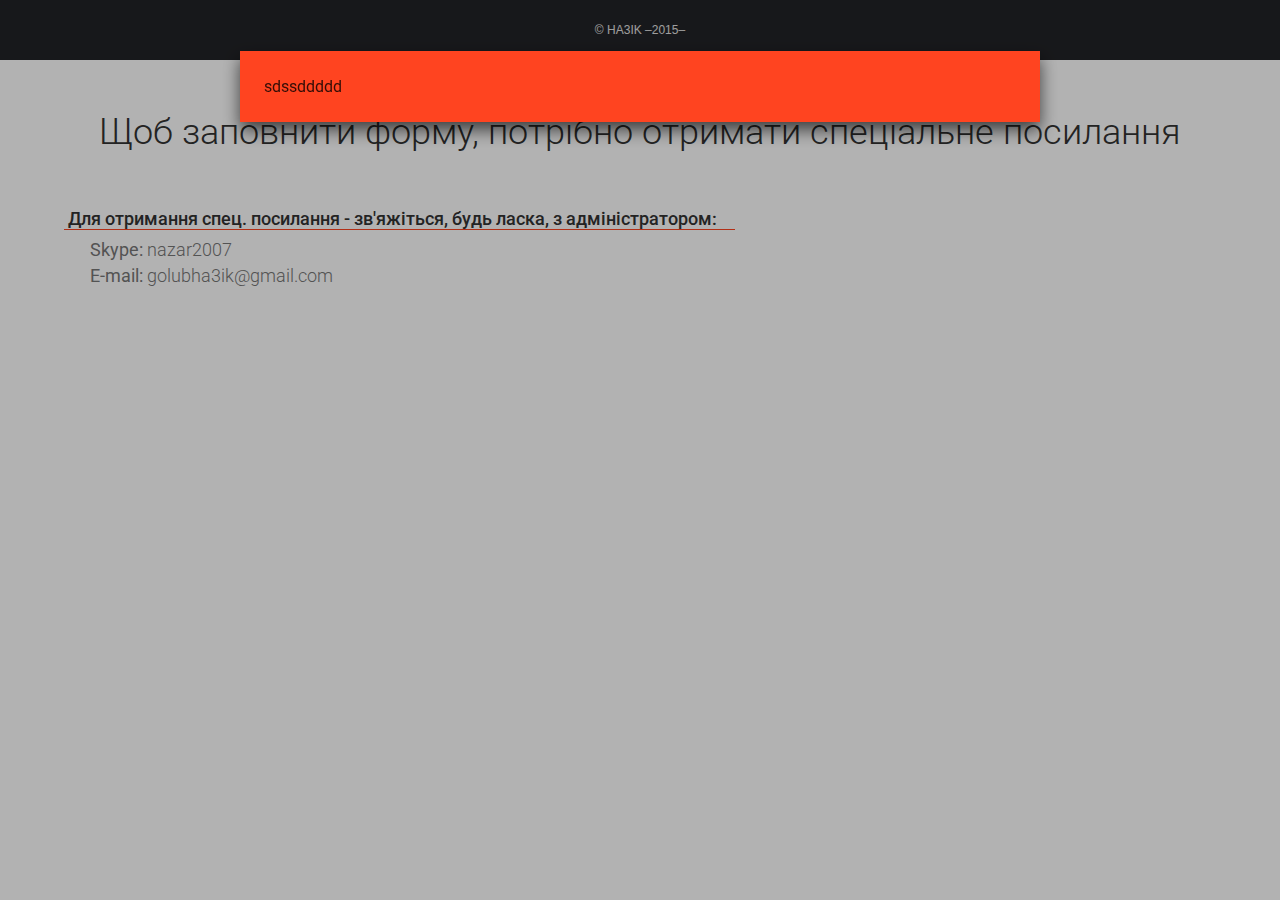
<file: index.html>
<!DOCTYPE html>
<!--[if lt IE 7]><html class="no-js lt-ie9 lt-ie8 lt-ie7" lang="uk"><![endif]-->
<!--[if IE 7]><html class="no-js lt-ie9 lt-ie8" lang="uk"><![endif]-->
<!--[if IE 8]><html class="no-js lt-ie9" lang="uk"><![endif]-->
<!--[if gt IE 8]><!--><html class="no-js" lang="uk"><!--<![endif]-->
<head>
	<meta charset="utf-8"/>
	<!--[if IE]><meta http-equiv="X-UA-Compatible" content="IE=edge,chrome=1"/><![endif]-->
	<title>BRIEF</title>
	<meta name="author" content="HA3IK"/>
  <meta name="viewport" content="width=device-width, initial-scale=1.0"/>
	<link href="http://fonts.googleapis.com/css?family=Roboto:500,700,400,300" rel="stylesheet" type="text/css"/>
	<script src="js/modernizr-2.8.3-respond-1.4.2.min.js"></script>
	<link rel="stylesheet" href="style.css"/>
</head>
<body>
  <div class="wrap">
	  <!-- START! HERO-картинка -->
	  <div class="hero">
	    <div class="hero-wrap">
	    	<section class="hero-data">
	    	  <h1 class="hero-title">Бріф</h1>
	    	  <p class="hero-description">Опитувальна анкета, яка дає виконавцю можливість зібрати важливі данні та чіткіше зрозуміти графічні, технічні та інші важливі аспекти проекта</p>
	    	  <a class="hero-button" href="#brief-wrap" role="button">Заповнити форму</a>
	    	</section>
	    </div>
	  </div>
	  <!-- END! HERO-картинка -->
	  <!-- START! Форма брифа -->
	  <section id="brief-wrap">
	  	<h2 class="brief-title">Бріф на розробку сайта для ресторану <b class="brief-title--bold">«Anastacia»</b></h2>
	  	<p class="brief-notice">Заповніть, будь ласка, поля нижче приведеної форми.</p>
	  	<form method="post" autocomplete="off">
	  	  <!-- START! Раздел "Інформація по ресторану" -->
	      <section>
	      	<h3 class="brief-subtitle">Інформація по ресторану</h3>
	        <input class="brief-input" name="full_name" type="text" placeholder="Повна назва ресторану"/>
	        <input class="brief-input" name="full_address" type="text" placeholder="Повна адреса ресторану"/>
	        <textarea class="brief-textarea" name="contacts" cols="30" rows="6" wrap="soft" placeholder="Вкажіть всі можливі контактні дані, за допомогою яких користувач зможе з вами зв’язатись: тел. мобільний/стаціонарний, e-mail, skype... Також вкажіть імена контактних осіб, якщо це важливо."></textarea>
	        <textarea class="brief-textarea" name="staff" cols="30" rows="6" wrap="soft" placeholder="Перелічіть персонал ресторану по іменам та посадам."></textarea>
	        <textarea class="brief-textarea" name="competitors_differences" cols="30" rows="6" wrap="soft" placeholder="Наведіть ключові відмінності від конкурентів, які можна виділити."></textarea>
	        <textarea class="brief-textarea" name="dishes_group" cols="30" rows="6" wrap="soft" placeholder="Перелічіть всі групи страв, що є в наявності в меню."></textarea>
	        <div class="brief-item">
	        	<p class="brief-item-title">Збираєтесь фотографувати свої страви?</p>
	        	<span class='brief-item-choice'>
		          <label>
		        	  Так:
		        	  <input type="radio" name="create_dishes_photo" value="yes"/>
		          </label>
		        </span>
		        <span class='brief-item-choice'>
		          <label>
		        	  Ні:
		        	  <input type="radio" name="create_dishes_photo" value="no"/>
		          </label>
		        </span>
	        </div>
	        <div class="brief-item">
	        	<p class="brief-item-title">Є потреба виводити в меню інгрідієнти страв?</p>
	        	<span class='brief-item-choice'>
		          <label>
		        	  Так:
		        	  <input type="radio" name="food_composition" value="yes"/>
		          </label>
		        </span>
	          <span class='brief-item-choice'>
		          <label>
		        	  Ні:
		        	  <input type="radio" name="food_composition" value="no"/>
		          </label>
		        </span>
	        </div>
	      </section>
	      <!-- END! Раздел "Інформація по ресторану" -->
	      <!-- START! Раздел "Цільова аудиторія" -->
			  <section>
			  	<h3 class="brief-subtitle">Цільова аудиторія</h3>
			  	<textarea class="brief-textarea" name="target_audience" cols="30" rows="6" wrap="soft" placeholder="Опишіть вашу цільову аудиторію. Вкажіть їх характерні риси, особливості тощо."></textarea>
			  	<textarea class="brief-textarea" name="key_action" cols="30" rows="6" wrap="soft" placeholder="Яку ключову дію повинен здійснити користувач на сайті?"></textarea>
			  	<!-- START! Список языков -->
			  	<div class="brief-item brief-item--width100">
			  	  <p class="brief-item-title">Виберіть основні мови, які повинен підтримувати інтерфейс сайту</p>
			  	  <span class='brief-item-choice'>
			  	  	<label class='brief-item-choice' title="Вибір цього пункту призведе до підключення великої кількості лишнього функціоналу">
							  Всі
							  <input name='multilanguage[]' type='checkbox' value='All'>
							</label>
			  	  </span>
			  	  <span class='brief-item-choice'>
						  <label>
						    Англійська
						    <input name='multilanguage[]' type='checkbox' value='English'>
						  </label>
						</span>
						<span class='brief-item-choice'>
						  <label>
						    Португальська
						    <input name='multilanguage[]' type='checkbox' value='Portuguese'>
						  </label>
						</span>
						<span class='brief-item-choice'>
						  <label>
						    Іспанська
						    <input name='multilanguage[]' type='checkbox' value='Spanish'>
						  </label>
						</span>
						<span class='brief-item-choice'>
						  <label>
						    Німецька
						    <input name='multilanguage[]' type='checkbox' value='German'>
						  </label>
						</span>
						<span class='brief-item-choice'>
						  <label>
						    Французька
						    <input name='multilanguage[]' type='checkbox' value='French'>
						  </label>
						</span>
						<span class='brief-item-choice'>
						  <label>
						    Італійська
						    <input name='multilanguage[]' type='checkbox' value='Italian'>
						  </label>
						</span>
						<span class='brief-item-choice'>
						  <label>
						    Польська
						    <input name='multilanguage[]' type='checkbox' value='Polish'>
						  </label>
						</span>
						<span class='brief-item-choice'>
						  <label>
						    Українська
						    <input name='multilanguage[]' type='checkbox' value='Ukrainian'>
						  </label>
						</span>
						<span class='brief-item-choice'>
						  <label>
						    Руська
						    <input name='multilanguage[]' type='checkbox' value='Russian'>
						  </label>
						</span>
						<span class='brief-item-choice'>
						  <label>
						    Білоруська
						    <input name='multilanguage[]' type='checkbox' value='Belarusian'>
						  </label>
						</span>
						<span class='brief-item-choice'>
						  <label>
						    Грузинська
						    <input name='multilanguage[]' type='checkbox' value='Georgian'>
						  </label>
						</span>
						<span class='brief-item-choice'>
						  <label>
						    Латиська
						    <input name='multilanguage[]' type='checkbox' value='Lettish'>
						  </label>
						</span>
						<span class='brief-item-choice'>
						  <label>
						    Литовська
						    <input name='multilanguage[]' type='checkbox' value='Lithuanian'>
						  </label>
						</span>
						<span class='brief-item-choice'>
						  <label>
						    Естонська
						    <input name='multilanguage[]' type='checkbox' value='Estonian'>
						  </label>
						</span>
						<span class='brief-item-choice'>
						  <label>
						    Турецька
						    <input name='multilanguage[]' type='checkbox' value='Turkish'>
						  </label>
						</span>
						<span class='brief-item-choice'>
						  <label>
						    Китайська
						    <input name='multilanguage[]' type='checkbox' value='Chinese'>
						  </label>
						</span>
						<span class='brief-item-choice'>
						  <label>
						    Японська
						    <input name='multilanguage[]' type='checkbox' value='Japanese'>
						  </label>
						</span>
						<span class='brief-item-choice'>
						  <label>
						    Корейська
						    <input name='multilanguage[]' type='checkbox' value='Korean'>
						  </label>
						</span>
						<span class='brief-item-choice'>
						  <label>
						    Грецька
						    <input name='multilanguage[]' type='checkbox' value='Greek'>
						  </label>
						</span>
						<span class='brief-item-choice'>
						  <label>
						    Болгарська
						    <input name='multilanguage[]' type='checkbox' value='Bulgarian'>
						  </label>
						</span>
						<span class='brief-item-choice'>
						  <label>
						    Угорська
						    <input name='multilanguage[]' type='checkbox' value='Hungarian'>
						  </label>
						</span>
						<span class='brief-item-choice'>
						  <label>
						    Словацька
						    <input name='multilanguage[]' type='checkbox' value='Slovak'>
						  </label>
						</span>
						<span class='brief-item-choice'>
						  <label>
						    Турецька
						    <input name='multilanguage[]' type='checkbox' value='Turkish'>
						  </label>
						</span>
						<span class='brief-item-choice'>
						  <label>
						    Чеська
						    <input name='multilanguage[]' type='checkbox' value='Czech'>
						  </label>
						</span>
						<span class='brief-item-choice'>
						  <label>
						    Шведська
						    <input name='multilanguage[]' type='checkbox' value='Swedish'>
						  </label>
						</span>
						<span class='brief-item-choice'>
						  <label>
						    Хорватська
						    <input name='multilanguage[]' type='checkbox' value='Croatian'>
						  </label>
						</span>
						<span class='brief-item-choice'>
						  <label>
						    Азербайджанська
						    <input name='multilanguage[]' type='checkbox' value='Azerbaijani'>
						  </label>
						</span>
						<span class='brief-item-choice'>
						  <label>
						    Албанська
						    <input name='multilanguage[]' type='checkbox' value='Albanian'>
						  </label>
						</span>
						<span class='brief-item-choice'>
						  <label>
						    Арабська
						    <input name='multilanguage[]' type='checkbox' value='Arabic'>
						  </label>
						</span>
						<span class='brief-item-choice'>
						  <label>
						    Вірменська
						    <input name='multilanguage[]' type='checkbox' value='Armenian'>
						  </label>
						</span>
						<span class='brief-item-choice'>
						  <label>
						    Африкаанс
						    <input name='multilanguage[]' type='checkbox' value='Afrikaans'>
						  </label>
						</span>
						<span class='brief-item-choice'>
						  <label>
						    Баскійська
						    <input name='multilanguage[]' type='checkbox' value='Baskiyska'>
						  </label>
						</span>
						<span class='brief-item-choice'>
						  <label>
						    Бенгальська
						    <input name='multilanguage[]' type='checkbox' value='Bengali'>
						  </label>
						</span>
						<span class='brief-item-choice'>
						  <label>
						    Бірманська
						    <input name='multilanguage[]' type='checkbox' value='Burmese'>
						  </label>
						</span>
						<span class='brief-item-choice'>
						  <label>
						    Боснійська
						    <input name='multilanguage[]' type='checkbox' value='Bosnian'>
						  </label>
						</span>
						<span class='brief-item-choice'>
						  <label>
						    Валлійська
						    <input name='multilanguage[]' type='checkbox' value='Welsh'>
						  </label>
						</span>
						<span class='brief-item-choice'>
						  <label>
						    В'єтнамська
						    <input name='multilanguage[]' type='checkbox' value='Vietnamese'>
						  </label>
						</span>
						<span class='brief-item-choice'>
						  <label>
						    Галісійська
						    <input name='multilanguage[]' type='checkbox' value='Galician'>
						  </label>
						</span>
						<span class='brief-item-choice'>
						  <label>
						    Гуджараті
						    <input name='multilanguage[]' type='checkbox' value='Gujarati'>
						  </label>
						</span>
						<span class='brief-item-choice'>
						  <label>
						    Данська
						    <input name='multilanguage[]' type='checkbox' value='Danish'>
						  </label>
						</span>
						<span class='brief-item-choice'>
						  <label>
						    Зулу
						    <input name='multilanguage[]' type='checkbox' value='Zulu'>
						  </label>
						</span>
						<span class='brief-item-choice'>
						  <label>
						    Іврит
						    <input name='multilanguage[]' type='checkbox' value='Hebrew'>
						  </label>
						</span>
						<span class='brief-item-choice'>
						  <label>
						    Ігбо
						    <input name='multilanguage[]' type='checkbox' value='Igbo'>
						  </label>
						</span>
						<span class='brief-item-choice'>
						  <label>
						    Їдиш
						    <input name='multilanguage[]' type='checkbox' value='Yiddish'>
						  </label>
						</span>
						<span class='brief-item-choice'>
						  <label>
						    Індонезійська
						    <input name='multilanguage[]' type='checkbox' value='Indonesian'>
						  </label>
						</span>
						<span class='brief-item-choice'>
						  <label>
						    Ірландська
						    <input name='multilanguage[]' type='checkbox' value='Irish'>
						  </label>
						</span>
						<span class='brief-item-choice'>
						  <label>
						    Ісландська
						    <input name='multilanguage[]' type='checkbox' value='Icelandic'>
						  </label>
						</span>
						<span class='brief-item-choice'>
						  <label>
						    Йоруба
						    <input name='multilanguage[]' type='checkbox' value='Yoruba'>
						  </label>
						</span>
						<span class='brief-item-choice'>
						  <label>
						    Казахський
						    <input name='multilanguage[]' type='checkbox' value='Kazakh'>
						  </label>
						</span>
						<span class='brief-item-choice'>
						  <label>
						    Каннада
						    <input name='multilanguage[]' type='checkbox' value='Kannada'>
						  </label>
						</span>
						<span class='brief-item-choice'>
						  <label>
						    Каталонська
						    <input name='multilanguage[]' type='checkbox' value='Catalan'>
						  </label>
						</span>
						<span class='brief-item-choice'>
						  <label>
						    Креольська
						    <input name='multilanguage[]' type='checkbox' value='Creole'>
						  </label>
						</span>
						<span class='brief-item-choice'>
						  <label>
						    Кхмерська
						    <input name='multilanguage[]' type='checkbox' value='Khmer'>
						  </label>
						</span>
						<span class='brief-item-choice'>
						  <label>
						    Лаоська
						    <input name='multilanguage[]' type='checkbox' value='Lao'>
						  </label>
						</span>
						<span class='brief-item-choice'>
						  <label>
						    Латинська
						    <input name='multilanguage[]' type='checkbox' value='Latin'>
						  </label>
						</span>
						<span class='brief-item-choice'>
						  <label>
						    Македонська
						    <input name='multilanguage[]' type='checkbox' value='Macedonian'>
						  </label>
						</span>
						<span class='brief-item-choice'>
						  <label>
						    Малагасійська
						    <input name='multilanguage[]' type='checkbox' value='Malagasy'>
						  </label>
						</span>
						<span class='brief-item-choice'>
						  <label>
						    Малайська
						    <input name='multilanguage[]' type='checkbox' value='Malay'>
						  </label>
						</span>
						<span class='brief-item-choice'>
						  <label>
						    Малаялам
						    <input name='multilanguage[]' type='checkbox' value='Malayalam'>
						  </label>
						</span>
						<span class='brief-item-choice'>
						  <label>
						    Мальтійська
						    <input name='multilanguage[]' type='checkbox' value='Maltese'>
						  </label>
						</span>
						<span class='brief-item-choice'>
						  <label>
						    Маорі
						    <input name='multilanguage[]' type='checkbox' value='Maori'>
						  </label>
						</span>
						<span class='brief-item-choice'>
						  <label>
						    Маратхі
						    <input name='multilanguage[]' type='checkbox' value='Marathi'>
						  </label>
						</span>
						<span class='brief-item-choice'>
						  <label>
						    Монгольська
						    <input name='multilanguage[]' type='checkbox' value='Mongolian'>
						  </label>
						</span>
						<span class='brief-item-choice'>
						  <label>
						    Непальська
						    <input name='multilanguage[]' type='checkbox' value='Nepalese'>
						  </label>
						</span>
						<span class='brief-item-choice'>
						  <label>
						    Нідерландська
						    <input name='multilanguage[]' type='checkbox' value='Dutch'>
						  </label>
						</span>
						<span class='brief-item-choice'>
						  <label>
						    Норвезька
						    <input name='multilanguage[]' type='checkbox' value='Norwegian'>
						  </label>
						</span>
						<span class='brief-item-choice'>
						  <label>
						    Пенджабська
						    <input name='multilanguage[]' type='checkbox' value='Punjabi'>
						  </label>
						</span>
						<span class='brief-item-choice'>
						  <label>
						    Перська
						    <input name='multilanguage[]' type='checkbox' value='Persian'>
						  </label>
						</span>
						<span class='brief-item-choice'>
						  <label>
						    Русинська
						    <input name='multilanguage[]' type='checkbox' value='Rusyn'>
						  </label>
						</span>
						<span class='brief-item-choice'>
						  <label>
						    Себуанська
						    <input name='multilanguage[]' type='checkbox' value='Cebuano'>
						  </label>
						</span>
						<span class='brief-item-choice'>
						  <label>
						    Сербська
						    <input name='multilanguage[]' type='checkbox' value='Serbian'>
						  </label>
						</span>
						<span class='brief-item-choice'>
						  <label>
						    Сесото
						    <input name='multilanguage[]' type='checkbox' value='Sesotho'>
						  </label>
						</span>
						<span class='brief-item-choice'>
						  <label>
						    Сингальська
						    <input name='multilanguage[]' type='checkbox' value='Sinhalese'>
						  </label>
						</span>
						<span class='brief-item-choice'>
						  <label>
						    Словенська
						    <input name='multilanguage[]' type='checkbox' value='Slovenian'>
						  </label>
						</span>
						<span class='brief-item-choice'>
						  <label>
						    Сомалі
						    <input name='multilanguage[]' type='checkbox' value='Somali'>
						  </label>
						</span>
						<span class='brief-item-choice'>
						  <label>
						    Суахілі
						    <input name='multilanguage[]' type='checkbox' value='Swahili'>
						  </label>
						</span>
						<span class='brief-item-choice'>
						  <label>
						    Тагальська
						    <input name='multilanguage[]' type='checkbox' value='Tagalog'>
						  </label>
						</span>
						<span class='brief-item-choice'>
						  <label>
						    Таджицька
						    <input name='multilanguage[]' type='checkbox' value='Tajik'>
						  </label>
						</span>
						<span class='brief-item-choice'>
						  <label>
						    Тайська
						    <input name='multilanguage[]' type='checkbox' value='Thai'>
						  </label>
						</span>
						<span class='brief-item-choice'>
						  <label>
						    Тамільська
						    <input name='multilanguage[]' type='checkbox' value='Tamil'>
						  </label>
						</span>
						<span class='brief-item-choice'>
						  <label>
						    Телугу
						    <input name='multilanguage[]' type='checkbox' value='Telugu'>
						  </label>
						</span>
						<span class='brief-item-choice'>
						  <label>
						    Узбецька
						    <input name='multilanguage[]' type='checkbox' value='Uzbek'>
						  </label>
						</span>
						<span class='brief-item-choice'>
						  <label>
						    Урду
						    <input name='multilanguage[]' type='checkbox' value='Urdu'>
						  </label>
						</span>
						<span class='brief-item-choice'>
						  <label>
						    Фінська
						    <input name='multilanguage[]' type='checkbox' value='Finnish'>
						  </label>
						</span>
						<span class='brief-item-choice'>
						  <label>
						    Хауса
						    <input name='multilanguage[]' type='checkbox' value='Hausa'>
						  </label>
						</span>
						<span class='brief-item-choice'>
						  <label>
						    Хінді
						    <input name='multilanguage[]' type='checkbox' value='Hindi'>
						  </label>
						</span>
						<span class='brief-item-choice'>
						  <label>
						    Хмонг
						    <input name='multilanguage[]' type='checkbox' value='Hmong'>
						  </label>
						</span>
						<span class='brief-item-choice'>
						  <label>
						    Чева
						    <input name='multilanguage[]' type='checkbox' value='Cheva'>
						  </label>
						</span>
						<span class='brief-item-choice'>
						  <label>
						    Есперанто
						    <input name='multilanguage[]' type='checkbox' value='Esperanto'>
						  </label>
						</span>
						<span class='brief-item-choice'>
						  <label>
						    Яванська
						    <input name='multilanguage[]' type='checkbox' value='Javanese'>
						  </label>
						</span>
			  	</div>
			  	<!-- END! Список языков -->
			  </section>
			  <!-- END! Раздел "Цільова аудиторія" -->
			  <!-- START! Раздел "Дизайн" -->
			  <section>
			  	<h3 class="brief-subtitle">Дизайн</h3>
			  	<textarea class="brief-textarea" name="good_site" cols="30" rows="6" wrap="soft" placeholder="Вкажіть адреси сайтів, дизайн яких вам подобається (не обов'язково компаній з ресторанної індустрії)."></textarea>
			  	<textarea class="brief-textarea" name="bad_site" cols="30" rows="6" wrap="soft" placeholder="Вкажіть адреси сайтів, дизайн яких вам не подобається (не обов'язково компаній з ресторанної індустрії)."></textarea>
			  	<textarea class="brief-textarea" name="site_impressions" cols="30" rows="6" wrap="soft" placeholder="Опишіть враження, яке повинен справляти дизайн на відвідувача?"></textarea>
			  	<textarea class="brief-textarea" name="design_wishes" cols="30" rows="6" wrap="soft" placeholder="Інші уточнення/побажання: фірмовий стиль, шрифти, кольори тощо"></textarea>
			  </section>
			  <!-- END! Раздел "Дизайн" -->
			  <!-- START! Раздел "Технічне Завдання" -->
			  <section>
			  	<h3 class="brief-subtitle">Технічне Завдання</h3>
			  	<textarea class="brief-textarea" name="design_wishes" cols="30" rows="6" wrap="soft" placeholder="Хочете добавити вимоги/поправки, які не були зазначені в готовому ТЗ?"></textarea>
			  	<textarea class="brief-textarea" name="design_wishes" cols="30" rows="6" wrap="soft" placeholder="Хочете внести зміни/поправки до прототипу продемонстрованого в ТЗ?"></textarea>
			  </section>
			  <!-- END! Раздел "Технічне Завдання" -->
	  	  <input class="brief-submit" type="submit" value="Відправити" name="brief_submit"/>
	  	</form>
	  </section>
	  <!-- END! Форма брифа -->
  </div>
  <!-- START! Подвал -->
  <footer class="footer">
  	<p class="copyright" role="contentinfo">© <a href="//ha3ik.github.io/resume/" rel="author" target="_blank">HA3IK</a> –<time datetime="2015-01-23">2015</time>–</p>
  </footer>
  <!-- END! Подвал -->
  <!-- START! Сообщение - получить спец. ссылку -->
  <section class="get_url">
    <h2 class="get_url-title">Щоб заповнити форму, потрібно отримати спеціальне посилання</h2>
    <div class="get_url-data">
      <span class="get_url-notice">Для отримання спец. посилання - зв'яжіться, будь ласка, з адміністратором:</span>
      <ul class="get_url-list">
        <li>
          <b>Skype: </b><a href="skype:nazar2007?chat" title="skype-чат">nazar2007</a>
        </li>
        <li>
          <b>E-mail: </b><a href="mailto:golubha3ik@gmail.com" itemprop="email">golubha3ik@gmail.com</a>
        </li>
      </ul>
    </div>
  </section>
  <!-- END! Сообщение - получить спец. ссылку -->
  <!-- START! Модальное окно проверки допуска -->
  <div id="modal" role="dialog">
    <div class="modal-dialog">
      <div class="modal-content" role="alertdialog">
      sdssddddd
         <noscript>У Вас виключений JavaScript. Без нього подальші дії не можливі. Включіт, будь ласка, JS і обновіть сторінку</noscript>
      </div>
    </div>
  </div>
  <!-- END! Модальное окно проверки допуска -->
  <!-- JS: -->
  <script src="//ajax.googleapis.com/ajax/libs/jquery/1.11.3/jquery.min.js"></script>
  <script>window.jQuery || document.write('<script src="js/jquery-1.11.3.min.js"><\/script>')</script>
  <script src="js/main.js"></script>
</body>
</html>
</file>
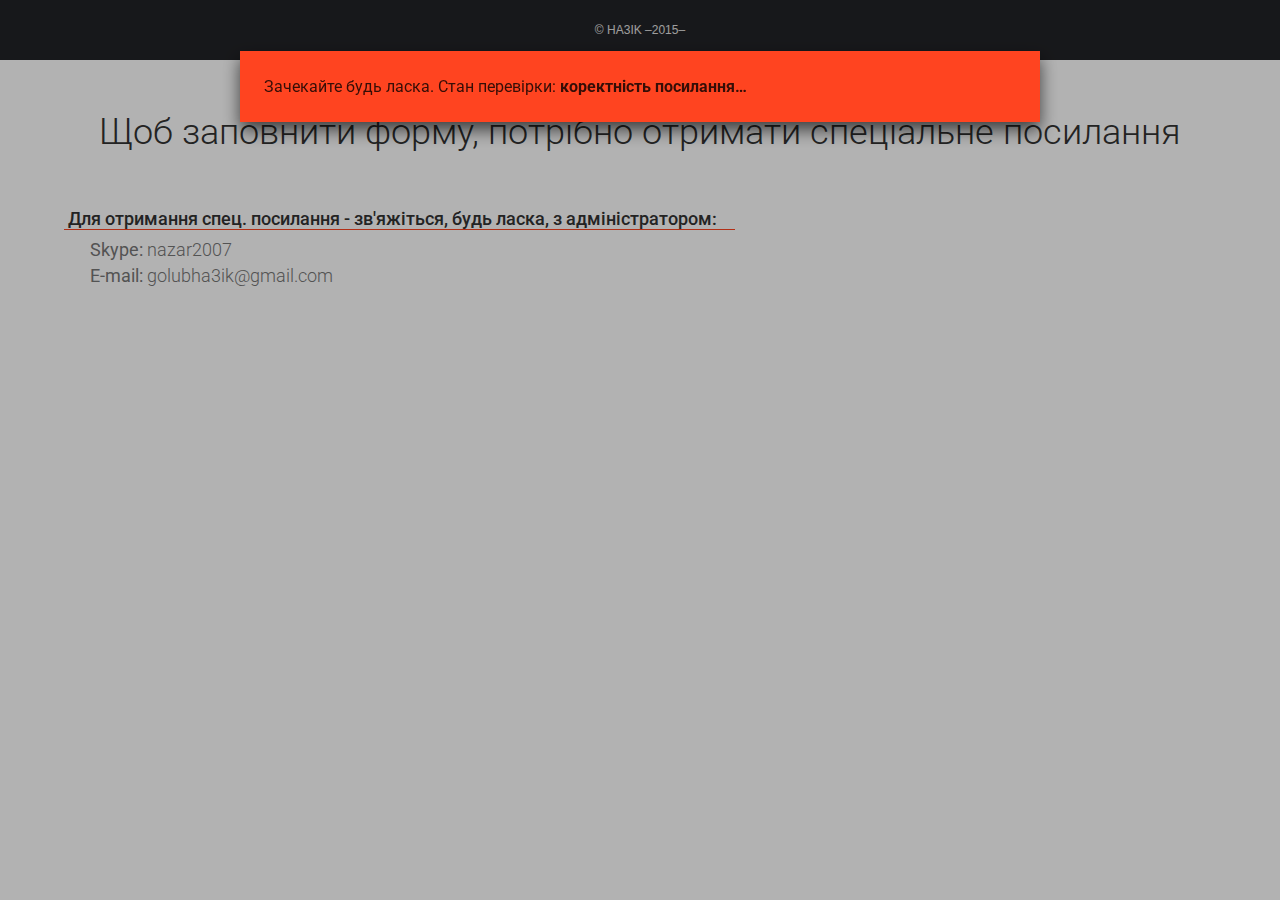
<file: !working_space/index.html>
<!DOCTYPE html>
<!--[if lt IE 7]><html class="no-js lt-ie9 lt-ie8 lt-ie7" lang="uk"><![endif]-->
<!--[if IE 7]><html class="no-js lt-ie9 lt-ie8" lang="uk"><![endif]-->
<!--[if IE 8]><html class="no-js lt-ie9" lang="uk"><![endif]-->
<!--[if gt IE 8]><!--><html class="no-js" lang="uk"><!--<![endif]-->
<head>
	<meta charset="utf-8"/>
	<!--[if IE]><meta http-equiv="X-UA-Compatible" content="IE=edge,chrome=1"/><![endif]-->
	<title>BRIEF</title>
	<meta name="author" content="HA3IK"/>
  <meta name="viewport" content="width=device-width, initial-scale=1.0"/>
	<link href="http://fonts.googleapis.com/css?family=Roboto:500,700,400,300" rel="stylesheet" type="text/css"/>
	<script src="js/modernizr-2.8.3-respond-1.4.2.min.js"></script>
	<link rel="stylesheet" href="style.css"/>
</head>
<body>
  <div class="wrap">
	  <!-- START! HERO-картинка -->
	  <div class="hero">
	    <div class="hero-wrap">
	    	<section class="hero-data">
	    	  <h1 class="hero-title">Бріф</h1>
	    	  <p class="hero-description">Опитувальна анкета, яка дає виконавцю можливість зібрати важливі данні та чіткіше зрозуміти графічні, технічні та інші важливі аспекти проекта</p>
	    	  <a class="hero-button" href="#brief-wrap" role="button">Заповнити форму</a>
	    	</section>
	    </div>
	  </div>
	  <!-- END! HERO-картинка -->
	  <!-- START! Форма брифа -->
	  <section id="brief-wrap">
	  	<h2 class="brief-title">Бріф на розробку сайта для ресторану <b class="brief-title--bold">«Anastacia»</b></h2>
	  	<p class="brief-notice">Заповніть, будь ласка, поля нижче приведеної форми.</p>
	  	<form id="brif-form" method="post" autocomplete="off">
	  	  <!-- START! Раздел "Інформація по ресторану" -->
	      <section>
	      	<h3 class="brief-subtitle">Інформація по ресторану</h3>
	        <input class="brief-input" name="full_name" type="text" placeholder="Повна назва ресторану"/>
	        <input class="brief-input" name="full_address" type="text" placeholder="Повна адреса ресторану"/>
	        <textarea class="brief-textarea" name="contacts" cols="30" rows="6" wrap="soft" placeholder="Вкажіть всі можливі контактні дані, за допомогою яких користувач зможе з вами зв’язатись: тел. мобільний/стаціонарний, e-mail, skype… Також вкажіть імена контактних осіб, якщо це важливо."></textarea>
	        <textarea class="brief-textarea" name="staff" cols="30" rows="6" wrap="soft" placeholder="Перелічіть персонал ресторану по іменам та посадам."></textarea>
	        <textarea class="brief-textarea" name="competitors_differences" cols="30" rows="6" wrap="soft" placeholder="Наведіть ключові відмінності від конкурентів, які можна виділити."></textarea>
	        <textarea class="brief-textarea" name="dishes_group" cols="30" rows="6" wrap="soft" placeholder="Перелічіть всі групи страв, що є в наявності в меню."></textarea>
	        <div class="brief-item">
	        	<p class="brief-item-title">Збираєтесь фотографувати свої страви?</p>
	        	<span class='brief-item-choice'>
		          <label>
		        	  Так:
		        	  <input type="radio" name="create_dishes_photo" value="yes"/>
		          </label>
		        </span>
		        <span class='brief-item-choice'>
		          <label>
		        	  Ні:
		        	  <input type="radio" name="create_dishes_photo" value="no"/>
		          </label>
		        </span>
	        </div>
	        <div class="brief-item">
	        	<p class="brief-item-title">Є потреба виводити в меню інгрідієнти страв?</p>
	        	<span class='brief-item-choice'>
		          <label>
		        	  Так:
		        	  <input type="radio" name="food_composition" value="yes"/>
		          </label>
		        </span>
	          <span class='brief-item-choice'>
		          <label>
		        	  Ні:
		        	  <input type="radio" name="food_composition" value="no"/>
		          </label>
		        </span>
	        </div>
	      </section>
	      <!-- END! Раздел "Інформація по ресторану" -->
	      <!-- START! Раздел "Цільова аудиторія" -->
			  <section>
			  	<h3 class="brief-subtitle">Цільова аудиторія</h3>
			  	<textarea class="brief-textarea" name="target_audience" cols="30" rows="6" wrap="soft" placeholder="Опишіть вашу цільову аудиторію. Вкажіть їх характерні риси, особливості тощо."></textarea>
			  	<textarea class="brief-textarea" name="key_action" cols="30" rows="6" wrap="soft" placeholder="Яку ключову дію повинен здійснити користувач на сайті?"></textarea>
			  	<!-- START! Список языков -->
			  	<div class="brief-item brief-item--width100">
			  	  <p class="brief-item-title">Виберіть основні мови, які повинен підтримувати інтерфейс сайту</p>
			  	  <span class='brief-item-choice'>
			  	  	<label class='brief-item-choice' title="Вибір цього пункту призведе до підключення великої кількості лишнього функціоналу">
							  Всі
							  <input name='multilanguage[]' type='checkbox' value='All'>
							</label>
			  	  </span>
			  	  <span class='brief-item-choice'>
						  <label>
						    Англійська
						    <input name='multilanguage[]' type='checkbox' value='English'>
						  </label>
						</span>
						<span class='brief-item-choice'>
						  <label>
						    Португальська
						    <input name='multilanguage[]' type='checkbox' value='Portuguese'>
						  </label>
						</span>
						<span class='brief-item-choice'>
						  <label>
						    Іспанська
						    <input name='multilanguage[]' type='checkbox' value='Spanish'>
						  </label>
						</span>
						<span class='brief-item-choice'>
						  <label>
						    Німецька
						    <input name='multilanguage[]' type='checkbox' value='German'>
						  </label>
						</span>
						<span class='brief-item-choice'>
						  <label>
						    Французька
						    <input name='multilanguage[]' type='checkbox' value='French'>
						  </label>
						</span>
						<span class='brief-item-choice'>
						  <label>
						    Італійська
						    <input name='multilanguage[]' type='checkbox' value='Italian'>
						  </label>
						</span>
						<span class='brief-item-choice'>
						  <label>
						    Польська
						    <input name='multilanguage[]' type='checkbox' value='Polish'>
						  </label>
						</span>
						<span class='brief-item-choice'>
						  <label>
						    Українська
						    <input name='multilanguage[]' type='checkbox' value='Ukrainian'>
						  </label>
						</span>
						<span class='brief-item-choice'>
						  <label>
						    Руська
						    <input name='multilanguage[]' type='checkbox' value='Russian'>
						  </label>
						</span>
						<span class='brief-item-choice'>
						  <label>
						    Білоруська
						    <input name='multilanguage[]' type='checkbox' value='Belarusian'>
						  </label>
						</span>
						<span class='brief-item-choice'>
						  <label>
						    Грузинська
						    <input name='multilanguage[]' type='checkbox' value='Georgian'>
						  </label>
						</span>
						<span class='brief-item-choice'>
						  <label>
						    Латиська
						    <input name='multilanguage[]' type='checkbox' value='Lettish'>
						  </label>
						</span>
						<span class='brief-item-choice'>
						  <label>
						    Литовська
						    <input name='multilanguage[]' type='checkbox' value='Lithuanian'>
						  </label>
						</span>
						<span class='brief-item-choice'>
						  <label>
						    Естонська
						    <input name='multilanguage[]' type='checkbox' value='Estonian'>
						  </label>
						</span>
						<span class='brief-item-choice'>
						  <label>
						    Турецька
						    <input name='multilanguage[]' type='checkbox' value='Turkish'>
						  </label>
						</span>
						<span class='brief-item-choice'>
						  <label>
						    Китайська
						    <input name='multilanguage[]' type='checkbox' value='Chinese'>
						  </label>
						</span>
						<span class='brief-item-choice'>
						  <label>
						    Японська
						    <input name='multilanguage[]' type='checkbox' value='Japanese'>
						  </label>
						</span>
						<span class='brief-item-choice'>
						  <label>
						    Корейська
						    <input name='multilanguage[]' type='checkbox' value='Korean'>
						  </label>
						</span>
						<span class='brief-item-choice'>
						  <label>
						    Грецька
						    <input name='multilanguage[]' type='checkbox' value='Greek'>
						  </label>
						</span>
						<span class='brief-item-choice'>
						  <label>
						    Болгарська
						    <input name='multilanguage[]' type='checkbox' value='Bulgarian'>
						  </label>
						</span>
						<span class='brief-item-choice'>
						  <label>
						    Угорська
						    <input name='multilanguage[]' type='checkbox' value='Hungarian'>
						  </label>
						</span>
						<span class='brief-item-choice'>
						  <label>
						    Словацька
						    <input name='multilanguage[]' type='checkbox' value='Slovak'>
						  </label>
						</span>
						<span class='brief-item-choice'>
						  <label>
						    Турецька
						    <input name='multilanguage[]' type='checkbox' value='Turkish'>
						  </label>
						</span>
						<span class='brief-item-choice'>
						  <label>
						    Чеська
						    <input name='multilanguage[]' type='checkbox' value='Czech'>
						  </label>
						</span>
						<span class='brief-item-choice'>
						  <label>
						    Шведська
						    <input name='multilanguage[]' type='checkbox' value='Swedish'>
						  </label>
						</span>
						<span class='brief-item-choice'>
						  <label>
						    Хорватська
						    <input name='multilanguage[]' type='checkbox' value='Croatian'>
						  </label>
						</span>
						<span class='brief-item-choice'>
						  <label>
						    Азербайджанська
						    <input name='multilanguage[]' type='checkbox' value='Azerbaijani'>
						  </label>
						</span>
						<span class='brief-item-choice'>
						  <label>
						    Албанська
						    <input name='multilanguage[]' type='checkbox' value='Albanian'>
						  </label>
						</span>
						<span class='brief-item-choice'>
						  <label>
						    Арабська
						    <input name='multilanguage[]' type='checkbox' value='Arabic'>
						  </label>
						</span>
						<span class='brief-item-choice'>
						  <label>
						    Вірменська
						    <input name='multilanguage[]' type='checkbox' value='Armenian'>
						  </label>
						</span>
						<span class='brief-item-choice'>
						  <label>
						    Африкаанс
						    <input name='multilanguage[]' type='checkbox' value='Afrikaans'>
						  </label>
						</span>
						<span class='brief-item-choice'>
						  <label>
						    Баскійська
						    <input name='multilanguage[]' type='checkbox' value='Baskiyska'>
						  </label>
						</span>
						<span class='brief-item-choice'>
						  <label>
						    Бенгальська
						    <input name='multilanguage[]' type='checkbox' value='Bengali'>
						  </label>
						</span>
						<span class='brief-item-choice'>
						  <label>
						    Бірманська
						    <input name='multilanguage[]' type='checkbox' value='Burmese'>
						  </label>
						</span>
						<span class='brief-item-choice'>
						  <label>
						    Боснійська
						    <input name='multilanguage[]' type='checkbox' value='Bosnian'>
						  </label>
						</span>
						<span class='brief-item-choice'>
						  <label>
						    Валлійська
						    <input name='multilanguage[]' type='checkbox' value='Welsh'>
						  </label>
						</span>
						<span class='brief-item-choice'>
						  <label>
						    В'єтнамська
						    <input name='multilanguage[]' type='checkbox' value='Vietnamese'>
						  </label>
						</span>
						<span class='brief-item-choice'>
						  <label>
						    Галісійська
						    <input name='multilanguage[]' type='checkbox' value='Galician'>
						  </label>
						</span>
						<span class='brief-item-choice'>
						  <label>
						    Гуджараті
						    <input name='multilanguage[]' type='checkbox' value='Gujarati'>
						  </label>
						</span>
						<span class='brief-item-choice'>
						  <label>
						    Данська
						    <input name='multilanguage[]' type='checkbox' value='Danish'>
						  </label>
						</span>
						<span class='brief-item-choice'>
						  <label>
						    Зулу
						    <input name='multilanguage[]' type='checkbox' value='Zulu'>
						  </label>
						</span>
						<span class='brief-item-choice'>
						  <label>
						    Іврит
						    <input name='multilanguage[]' type='checkbox' value='Hebrew'>
						  </label>
						</span>
						<span class='brief-item-choice'>
						  <label>
						    Ігбо
						    <input name='multilanguage[]' type='checkbox' value='Igbo'>
						  </label>
						</span>
						<span class='brief-item-choice'>
						  <label>
						    Їдиш
						    <input name='multilanguage[]' type='checkbox' value='Yiddish'>
						  </label>
						</span>
						<span class='brief-item-choice'>
						  <label>
						    Індонезійська
						    <input name='multilanguage[]' type='checkbox' value='Indonesian'>
						  </label>
						</span>
						<span class='brief-item-choice'>
						  <label>
						    Ірландська
						    <input name='multilanguage[]' type='checkbox' value='Irish'>
						  </label>
						</span>
						<span class='brief-item-choice'>
						  <label>
						    Ісландська
						    <input name='multilanguage[]' type='checkbox' value='Icelandic'>
						  </label>
						</span>
						<span class='brief-item-choice'>
						  <label>
						    Йоруба
						    <input name='multilanguage[]' type='checkbox' value='Yoruba'>
						  </label>
						</span>
						<span class='brief-item-choice'>
						  <label>
						    Казахський
						    <input name='multilanguage[]' type='checkbox' value='Kazakh'>
						  </label>
						</span>
						<span class='brief-item-choice'>
						  <label>
						    Каннада
						    <input name='multilanguage[]' type='checkbox' value='Kannada'>
						  </label>
						</span>
						<span class='brief-item-choice'>
						  <label>
						    Каталонська
						    <input name='multilanguage[]' type='checkbox' value='Catalan'>
						  </label>
						</span>
						<span class='brief-item-choice'>
						  <label>
						    Креольська
						    <input name='multilanguage[]' type='checkbox' value='Creole'>
						  </label>
						</span>
						<span class='brief-item-choice'>
						  <label>
						    Кхмерська
						    <input name='multilanguage[]' type='checkbox' value='Khmer'>
						  </label>
						</span>
						<span class='brief-item-choice'>
						  <label>
						    Лаоська
						    <input name='multilanguage[]' type='checkbox' value='Lao'>
						  </label>
						</span>
						<span class='brief-item-choice'>
						  <label>
						    Латинська
						    <input name='multilanguage[]' type='checkbox' value='Latin'>
						  </label>
						</span>
						<span class='brief-item-choice'>
						  <label>
						    Македонська
						    <input name='multilanguage[]' type='checkbox' value='Macedonian'>
						  </label>
						</span>
						<span class='brief-item-choice'>
						  <label>
						    Малагасійська
						    <input name='multilanguage[]' type='checkbox' value='Malagasy'>
						  </label>
						</span>
						<span class='brief-item-choice'>
						  <label>
						    Малайська
						    <input name='multilanguage[]' type='checkbox' value='Malay'>
						  </label>
						</span>
						<span class='brief-item-choice'>
						  <label>
						    Малаялам
						    <input name='multilanguage[]' type='checkbox' value='Malayalam'>
						  </label>
						</span>
						<span class='brief-item-choice'>
						  <label>
						    Мальтійська
						    <input name='multilanguage[]' type='checkbox' value='Maltese'>
						  </label>
						</span>
						<span class='brief-item-choice'>
						  <label>
						    Маорі
						    <input name='multilanguage[]' type='checkbox' value='Maori'>
						  </label>
						</span>
						<span class='brief-item-choice'>
						  <label>
						    Маратхі
						    <input name='multilanguage[]' type='checkbox' value='Marathi'>
						  </label>
						</span>
						<span class='brief-item-choice'>
						  <label>
						    Монгольська
						    <input name='multilanguage[]' type='checkbox' value='Mongolian'>
						  </label>
						</span>
						<span class='brief-item-choice'>
						  <label>
						    Непальська
						    <input name='multilanguage[]' type='checkbox' value='Nepalese'>
						  </label>
						</span>
						<span class='brief-item-choice'>
						  <label>
						    Нідерландська
						    <input name='multilanguage[]' type='checkbox' value='Dutch'>
						  </label>
						</span>
						<span class='brief-item-choice'>
						  <label>
						    Норвезька
						    <input name='multilanguage[]' type='checkbox' value='Norwegian'>
						  </label>
						</span>
						<span class='brief-item-choice'>
						  <label>
						    Пенджабська
						    <input name='multilanguage[]' type='checkbox' value='Punjabi'>
						  </label>
						</span>
						<span class='brief-item-choice'>
						  <label>
						    Перська
						    <input name='multilanguage[]' type='checkbox' value='Persian'>
						  </label>
						</span>
						<span class='brief-item-choice'>
						  <label>
						    Русинська
						    <input name='multilanguage[]' type='checkbox' value='Rusyn'>
						  </label>
						</span>
						<span class='brief-item-choice'>
						  <label>
						    Себуанська
						    <input name='multilanguage[]' type='checkbox' value='Cebuano'>
						  </label>
						</span>
						<span class='brief-item-choice'>
						  <label>
						    Сербська
						    <input name='multilanguage[]' type='checkbox' value='Serbian'>
						  </label>
						</span>
						<span class='brief-item-choice'>
						  <label>
						    Сесото
						    <input name='multilanguage[]' type='checkbox' value='Sesotho'>
						  </label>
						</span>
						<span class='brief-item-choice'>
						  <label>
						    Сингальська
						    <input name='multilanguage[]' type='checkbox' value='Sinhalese'>
						  </label>
						</span>
						<span class='brief-item-choice'>
						  <label>
						    Словенська
						    <input name='multilanguage[]' type='checkbox' value='Slovenian'>
						  </label>
						</span>
						<span class='brief-item-choice'>
						  <label>
						    Сомалі
						    <input name='multilanguage[]' type='checkbox' value='Somali'>
						  </label>
						</span>
						<span class='brief-item-choice'>
						  <label>
						    Суахілі
						    <input name='multilanguage[]' type='checkbox' value='Swahili'>
						  </label>
						</span>
						<span class='brief-item-choice'>
						  <label>
						    Тагальська
						    <input name='multilanguage[]' type='checkbox' value='Tagalog'>
						  </label>
						</span>
						<span class='brief-item-choice'>
						  <label>
						    Таджицька
						    <input name='multilanguage[]' type='checkbox' value='Tajik'>
						  </label>
						</span>
						<span class='brief-item-choice'>
						  <label>
						    Тайська
						    <input name='multilanguage[]' type='checkbox' value='Thai'>
						  </label>
						</span>
						<span class='brief-item-choice'>
						  <label>
						    Тамільська
						    <input name='multilanguage[]' type='checkbox' value='Tamil'>
						  </label>
						</span>
						<span class='brief-item-choice'>
						  <label>
						    Телугу
						    <input name='multilanguage[]' type='checkbox' value='Telugu'>
						  </label>
						</span>
						<span class='brief-item-choice'>
						  <label>
						    Узбецька
						    <input name='multilanguage[]' type='checkbox' value='Uzbek'>
						  </label>
						</span>
						<span class='brief-item-choice'>
						  <label>
						    Урду
						    <input name='multilanguage[]' type='checkbox' value='Urdu'>
						  </label>
						</span>
						<span class='brief-item-choice'>
						  <label>
						    Фінська
						    <input name='multilanguage[]' type='checkbox' value='Finnish'>
						  </label>
						</span>
						<span class='brief-item-choice'>
						  <label>
						    Хауса
						    <input name='multilanguage[]' type='checkbox' value='Hausa'>
						  </label>
						</span>
						<span class='brief-item-choice'>
						  <label>
						    Хінді
						    <input name='multilanguage[]' type='checkbox' value='Hindi'>
						  </label>
						</span>
						<span class='brief-item-choice'>
						  <label>
						    Хмонг
						    <input name='multilanguage[]' type='checkbox' value='Hmong'>
						  </label>
						</span>
						<span class='brief-item-choice'>
						  <label>
						    Чева
						    <input name='multilanguage[]' type='checkbox' value='Cheva'>
						  </label>
						</span>
						<span class='brief-item-choice'>
						  <label>
						    Есперанто
						    <input name='multilanguage[]' type='checkbox' value='Esperanto'>
						  </label>
						</span>
						<span class='brief-item-choice'>
						  <label>
						    Яванська
						    <input name='multilanguage[]' type='checkbox' value='Javanese'>
						  </label>
						</span>
			  	</div>
			  	<!-- END! Список языков -->
			  </section>
			  <!-- END! Раздел "Цільова аудиторія" -->
			  <!-- START! Раздел "Дизайн" -->
			  <section>
			  	<h3 class="brief-subtitle">Дизайн</h3>
			  	<textarea class="brief-textarea" name="good_site" cols="30" rows="6" wrap="soft" placeholder="Вкажіть адреси сайтів, дизайн яких вам подобається (не обов'язково компаній з ресторанної індустрії)."></textarea>
			  	<textarea class="brief-textarea" name="bad_site" cols="30" rows="6" wrap="soft" placeholder="Вкажіть адреси сайтів, дизайн яких вам не подобається (не обов'язково компаній з ресторанної індустрії)."></textarea>
			  	<textarea class="brief-textarea" name="site_impressions" cols="30" rows="6" wrap="soft" placeholder="Опишіть враження, яке повинен справляти дизайн на відвідувача?"></textarea>
			  	<textarea class="brief-textarea" name="design_wishes" cols="30" rows="6" wrap="soft" placeholder="Інші уточнення/побажання: фірмовий стиль, шрифти, кольори тощо"></textarea>
			  </section>
			  <!-- END! Раздел "Дизайн" -->
			  <!-- START! Раздел "Технічне Завдання" -->
			  <section>
			  	<h3 class="brief-subtitle">Технічне Завдання</h3>
			  	<textarea class="brief-textarea" name="amend_tech_task" cols="30" rows="6" wrap="soft" placeholder="Хочете добавити вимоги/поправки, які не були зазначені в готовому ТЗ?"></textarea>
			  	<textarea class="brief-textarea" name="amend_proto" cols="30" rows="6" wrap="soft" placeholder="Хочете внести зміни/поправки до прототипу продемонстрованого в ТЗ?"></textarea>
			  </section>
			  <!-- END! Раздел "Технічне Завдання" -->
	  	  <input class="brief-submit" type="submit" value="Відправити" name="brief_submit"/>
	  	</form>
	  </section>
	  <!-- END! Форма брифа -->
  </div>
  <!-- START! Подвал -->
  <footer class="footer">
  	<p class="copyright" role="contentinfo">© <a href="//ha3ik.github.io/resume/" rel="author" target="_blank">HA3IK</a> –<time datetime="2015-01-23">2015</time>–</p>
  </footer>
  <!-- END! Подвал -->
  <!-- START! Сообщение - получить спец. ссылку -->
  <section class="get_url step-1">
    <h2 class="get_url-title">Щоб заповнити форму, потрібно отримати спеціальне посилання</h2>
    <div class="get_url-data">
      <span class="get_url-notice">Для отримання спец. посилання - зв'яжіться, будь ласка, з адміністратором:</span>
      <ul class="get_url-list">
        <li>
          <b>Skype: </b><a href="skype:nazar2007?chat" title="skype-чат">nazar2007</a>
        </li>
        <li>
          <b>E-mail: </b><a href="mailto:golubha3ik@gmail.com" itemprop="email">golubha3ik@gmail.com</a>
        </li>
      </ul>
    </div>
  </section>
  <!-- END! Сообщение - получить спец. ссылку -->
  <!-- START! Сообщение - получить спец. ссылку -->
  <section class="get_url step-2">
    <h2 class="get_url-title">Ви вже заповнювали форму бріфа.</h2>
    <div class="get_url-data">
      <span class="get_url-notice">Якщо потрібно щось добавити чи змінити - зв'яжіться, будь ласка, з адміністратором:</span>
      <ul class="get_url-list">
        <li>
          <b>Skype: </b><a href="skype:nazar2007?chat" title="skype-чат">nazar2007</a>
        </li>
        <li>
          <b>E-mail: </b><a href="mailto:golubha3ik@gmail.com" itemprop="email">golubha3ik@gmail.com</a>
        </li>
      </ul>
    </div>
  </section>
  <!-- END! Сообщение - получить спец. ссылку -->
  <!-- START! Модальное окно проверки допуска -->
  <div id="modal" role="dialog">
    <div class="modal-dialog">
      <div class="modal-content" role="alertdialog">
        <p class="modal-msg">Зачекайте будь ласка. <span class="space-nowrap">Стан перевірки:</span> <b class="modal-verify_step space-nowrap">коректність посилання…</b></p>
        <noscript>У Вас виключений JavaScript. Без нього подальші дії не можливі.</noscript>
        <noscript>Включіт, будь ласка, JS і обновіть сторінку</noscript>
      </div>
    </div>
  </div>
  <!-- END! Модальное окно проверки допуска -->
  <!-- JS: -->
  <script src="//ajax.googleapis.com/ajax/libs/jquery/1.11.3/jquery.min.js"></script>
  <script>window.jQuery || document.write('<script src="js/jquery-1.11.3.min.js"><\/script>')</script>
  <script src="js/main.js"></script>
</body>
</html>
</file>
<file: style.css>
*{margin:0;padding:0}article,aside,details,figcaption,figure,footer,header,hgroup,main,menu,nav,section,summary{display:block}audio,canvas,progress,video{display:inline-block;vertical-align:baseline}audio:not([controls]){display:none;height:0}[hidden],template{display:none}a{background-color:transparent;text-decoration:none;color:inherit}a:active,a:hover{outline:0}abbr[title]{border-bottom:1px dotted}b,strong{font-weight:700}dfn{font-style:italic}mark{background:#ff0;color:#000}small{font-size:80%}sub,sup{font-size:75%;line-height:0;position:relative;vertical-align:baseline}sup{top:-.5em}sub{bottom:-.25em}img{border:0}svg:not(:root){overflow:hidden}hr{height:0;-webkit-box-sizing:content-box;-moz-box-sizing:content-box;box-sizing:content-box}pre{overflow:auto}code,kbd,pre,samp{font-family:monospace;font-size:1em}button,input,optgroup,select,textarea{color:inherit;font:inherit;margin:0}button{overflow:visible}button,select{text-transform:none}button,html input[type=button],input[type=reset],input[type=submit]{-webkit-appearance:button;cursor:pointer}button[disabled],html input[disabled]{cursor:default}button::-moz-focus-inner,input::-moz-focus-inner{border:0;padding:0}input{line-height:normal}input[type=checkbox],input[type=radio]{box-sizing:border-box;padding:0}input[type=radio]:focus{outline:0}input[type=number]::-webkit-inner-spin-button,input[type=number]::-webkit-outer-spin-button{height:auto}input[type=search]{-webkit-appearance:textfield;-webkit-box-sizing:content-box;-moz-box-sizing:content-box;box-sizing:content-box}input[type=search]::-webkit-search-cancel-button,input[type=search]::-webkit-search-decoration{-webkit-appearance:none}input[placeholder]{text-overflow:ellipsis}fieldset{border:1px solid silver;margin:0 2px;padding:.35em .625em .75em}legend{border:0;padding:0}textarea{overflow:auto}optgroup{font-weight:700}table{border-collapse:collapse;border-spacing:0}td,th{padding:0}abbr[title]{cursor:help}::-moz-selection{background:#b3d4fc;text-shadow:none}::selection{background:#b3d4fc;text-shadow:none}body,html{min-width:320px!important}html{-ms-text-size-adjust:100%;-webkit-text-size-adjust:100%}body{background:#fff;font:normal normal normal 16px/1.45 Roboto,Arial,Helvetica,sans-serif;-webkit-font-smoothing:antialiased;-moz-osx-font-smoothing:grayscale;-webkit-tap-highlight-color:transparent}h1,h2,h3{margin:1.414em 0 .5em;line-height:1.2}h1{margin-top:0}label{cursor:pointer}.js noscript{display:none}.no-js noscript{display:inline-block}.space-nowrap{white-space:nowrap;word-wrap:normal}.wrap{display:none}.hero{background:url(img/hero-img-optimize.jpg) 50% 50% no-repeat;display:table;width:100%;-webkit-background-size:cover;-khtml-background-size:cover;-moz-background-size:cover;-o-background-size:cover;background-size:cover}.hero-wrap{display:table-row}.hero-data{display:table-cell;color:#fff;height:30em;padding:2.5em 0;text-align:center;vertical-align:middle;width:100%}.hero-title{font-size:500%;font-weight:700;text-transform:uppercase;cursor:default}.hero-description{font-size:150%;font-weight:300;padding:0 1em;cursor:default}.hero-button{display:inline-block;margin-top:2.5em;padding:1em;color:#fff;border:.25em solid #fff;text-transform:uppercase}.hero-button:hover{color:#FF4420;border-color:#FF4420}#brief-wrap{margin:0 auto;padding:.1em 2em 3em;max-width:96em;text-align:center}.brief-title{font-size:225%;font-weight:300;color:#333}.brief-notice{font-weight:300;color:#888}.brief-title--bold{font-weight:700}.brief-subtitle{text-align:left;margin-top:2.5em;padding-left:.25em;font-size:150%;color:#333;font-weight:500;border-bottom:1px solid #FF4420}.brief-input{font-weight:300}.brief-input[type=text]{margin:.5em;font-size:120%;padding:0 .6em;line-height:2.8em;border:.15em solid #ddd;width:44%;text-align:left;vertical-align:top}.brief-input,.brief-item,.brief-textarea{color:#888}input::-webkit-input-placeholder,textarea::-webkit-input-placeholder{color:#888}input::-moz-placeholder,textarea::-moz-placeholder{opacity:1;color:#888}input:-moz-placeholder,textarea:-moz-placeholder{opacity:1;color:#888}input:-ms-input-placeholder,textarea:-ms-input-placeholder{color:#888}.brief-textarea{vertical-align:top;text-align:left;margin:.5em;font-size:120%;height:8.45em;padding:.6em;border:.15em solid #ddd;width:44%;font-weight:300;resize:none}.brief-item{display:inline-block;width:44%;margin:.5em;vertical-align:top;text-align:center;font-size:110%;padding:.6em;border:.15em solid #ddd;font-weight:300}.brief-item--width100{width:92%}.brief-item-title{margin-bottom:1em}.brief-item-choice{display:inline-block;width:19.8%;font-size:120%;white-space:nowrap;word-wrap:normal}.brief-input[type=text]:focus,.brief-item:hover,.brief-textarea:focus{outline:#FF4420 solid .25em}.brief-submit{margin-top:2em;width:10em;line-height:3em;color:#fff;font-size:140%;background:#00ABBF;text-transform:uppercase;font-weight:500;border:none}.brief-submit:hover{background:#FF4420}.copyright{line-height:5em;background:#222327;color:#E1E1E1;font-family:Arial;text-align:center;font-size:75%}.get_url.step-2{display:none}.get_url-title{font-weight:300;font-size:225%;color:#333;text-align:center}.get_url-data{padding-top:2em;color:#777;margin:0 auto;max-width:70em;width:90%;font-size:110%;font-weight:300}.get_url-notice{padding:0 1em 0 .25em;color:#333;font-weight:500;border-bottom:1px solid #FF4420}.get_url-list{list-style:none;padding:.3em 0 .3em 1.5em}.get_url-list b{font-weight:400}#modal{background:rgba(0,0,0,.3);bottom:0;outline:0;overflow:auto;overflow-y:scroll;position:fixed;left:0;right:0;top:0;z-index:9999;-webkit-overflow-scrolling:touch}.modal-dialog{margin:0 auto;max-width:50em;min-width:310px;padding:4% 1%;position:relative}.modal-content{padding:3%;background:#FF4420;color:#350E07;font-weight:400;position:relative;-khtml-box-shadow:0 .5em 1em rgba(0,0,0,.65);-webkit-box-shadow:0 .5em 1em rgba(0,0,0,.65);-moz-box-shadow:0 .5em 1em rgba(0,0,0,.65);-ms-box-shadow:0 .5em 1em rgba(0,0,0,.65);-o-box-shadow:0 .5em 1em rgba(0,0,0,.65);box-shadow:0 .5em 1em rgba(0,0,0,.65)}.no-js .modal-msg{display:none}@media (min-width:1590px){body{font-size:1.25em}}@media (min-width:1900px){body{font-size:1.5em}}@media (max-width:1030px){.brief-input[type=text],.brief-item,.brief-textarea{margin:.5em 0;width:100%}}
</file>
<file: !working_space/style.css>
/* START! CSS нармализация стилей  TODO! Почистити в кінці
   ============================================================================================================== */

*{
	margin: 0;
	padding: 0;
}

article,
aside,
details,
figcaption,
figure,
footer,
header,
hgroup,
main,
menu,
nav,
section,
summary {
  display: block;
}

/**
 * 1. Правильное отображение "inline-block" не определено в IE 8/9.
 * 2. Нормализация вертикального выравнивания "progress" в Chrome, Firefox и Opera
 */
audio,
canvas,
progress,
video {
  display: inline-block; /* 1 */
  vertical-align: baseline; /* 2 */
}

/**
 * Предотвращение для современных браузеров, чтобы не отображали "audio" без контроля
 * Удаляем излишнюю высоту в iOS 5 устройствах
 */
audio:not([controls]) {
  display: none;
  height: 0;
}

/**
 * Чтобы элементы с атрибутом "[hidden]" не отображались в IE 8/9/10.
 * Скрыть "template" элемент в IE 8/9/11, Safari и Firefox < 22.
 */
[hidden],
template {
  display: none;
}

/* Ссылки
   ========================================================================== */

/**
 * Убираем серый цвет фона из активных ссылок в IE 10
 */
a {
  background-color: transparent;
  text-decoration: none;
  color: inherit;
}

/**
 * Предотвращаем возможное обведение при фокусировке, а также при наведении мыши во всех браузерах, тем самым улучшая читабельность
 */
a:active,
a:hover {
  outline: 0;
}

/* Семантика текстового уровня
   ========================================================================== */

/**
 * Подчеркивания для abbr с атрибутом "title" не отображается в IE 8/9/10/11, Safari и Chrome
 */
abbr[title] {
  border-bottom: 1px dotted;
}

/**
 * Устанавливаем стиль "bolder" для Firefox 4+, Safari и Chrome
 */
b,
strong {
  font-weight: bold;
}

/**
 * Устанавливаем стили для Safari и Chrome.
 */
dfn {
  font-style: italic;
}

/**
 * Стили не отображаються в IE 8/9
 */
mark {
  background: #ff0;
  color: #000;
}

/**
 * Чтобы привести к эдиному стилю отображение во всех браузерах
 */
small {
  font-size: 80%;
}

/**
 * Предотвращение влияние "line-height" для "sub" и "sup" во всех браузерах
 */
sub,
sup {
  font-size: 75%;
  line-height: 0;
  position: relative;
  vertical-align: baseline;
}

sup {
  top: -0.5em;
}

sub {
  bottom: -0.25em;
}

/* Встроенное содержание
   ========================================================================== */

/**
 * Убираем рамки у "img" элемента в IE 8/9/10
 */
img {
  border: 0;
}

/**
 * Правильное отображение overflow (спрятаны) в IE 9/10/11.
 */
svg:not(:root) {
  overflow: hidden;
}

/* Группирующие содержание
   ========================================================================== */

/**
 * Устраняем различия между Firefox и другими браузерами
 */
hr {
  height: 0;
  -webkit-box-sizing: content-box;
     -moz-box-sizing: content-box;
          box-sizing: content-box;
}

/**
 * Переполненое содержимым во всех браузерах
 */
pre {
  overflow: auto;
}

/**
 * Устраняем странное отображение "em" единиц измирения во всех браузерах
 */
code,
kbd,
pre,
samp {
  font-family: monospace;
  font-size: 1em;
}

/* Формы
   ========================================================================== */

/**
 * Известные ограничения: по умолчанию, у Chrome и Safari на OS X стили для "select"
 * весьма ограницены, если не установлено свойство "border"
 */

/**
 * 1. Корректный цвет не наследуется
 *    Известная проблема: влияет на цвет отключенных (disabled) элементов
 * 2. Корректные параметры шрифта не наследуются
 * 3. Внешние отступы установлены по-разному в Firefox 4+, Safari и Chrome
 */
button,
input,
optgroup,
select,
textarea {
  color: inherit; /* 1 */
  font: inherit; /* 2 */
  margin: 0; /* 3 */
}

/**
 * Исправляем "overflow", который по умолчанию включен "hidden" в IE 8/9/10/11
 */
button {
  overflow: visible;
}

/**
 * Исправляем противоречивый "text-transform" наследуемый для "button" и "select"
 * Все остальные элементы управления формами не наследуют "text-transform" значения
 * Исправляем наследование стиля для "button" в Firefox, IE 8/9/10/11 и Opera
 * Исправляем наследование стиля для "select" в Firefox
 */
button,
select {
  text-transform: none;
}

/**
 * 1. Избегаем ошибки в WebKit на Android 4.0.* где (2) разрушает управление у "audio"
 *    и "video"
 * 2. Исправляем несовместимость в нажимаемом типах "input" в iOS.
 * 3. Улучшаем удобство и согласованость стиля курсора между image-типом "input" и другими
 */
button,
html input[type="button"], /* 1 */
input[type="reset"],
input[type="submit"] {
  -webkit-appearance: button; /* 2 */
  cursor: pointer; /* 3 */
}

/**
 * Устанавливаем курсор на тип по умолчанию (default), для отключенных (disabled) элементов "input"
 */
button[disabled],
html input[disabled] {
  cursor: default;
}

/**
 * Убираем внутренние отступы и границы в Firefox 4+.
 */
button::-moz-focus-inner,
input::-moz-focus-inner {
  border: 0;
  padding: 0;
}

/**
 * Исправляем настройки в Firefox 4+ "line-height" для "input" использующих "!important" в
 * UA таблицах стилей
 */
input {
  line-height: normal;
}

/**
 * Рекомендуется, не использовать стили на этих элементах
 * Firefox's implementation doesn't respect box-sizing, padding, or width.
 * Реализация Firefox-ов не соблюдает box-sizing, padding или width
 *
 * 1. Изменить box-sizing установленый для "content-box" в IE 8/9/10.
 * 2. Убрать излишние отступы у IE 8/9/10.
 */
input[type="checkbox"],
input[type="radio"] {
  box-sizing: border-box; /* 1 */
  padding: 0; /* 2 */
}

input[type="radio"]:focus {
	outline: none;
}

/**
 * Исправить стиль курсора в Chrome инкремент/декремент кнопках. Для нужного
 * "font-size" значения "input", это вызывает стиль курсора кнопки декремента перейти
 * от "default" к "text"
 */
input[type="number"]::-webkit-inner-spin-button,
input[type="number"]::-webkit-outer-spin-button {
  height: auto;
}

/**
 * 1. Устанавливаем "appearance" в "searchfield" для Safari и Chrome.
 * 2. Устанавливаем "box-sizing" в "border-box" для Safari и Chrome
 *    (включить `-moz` для расширений в будущем).
 */

input[type="search"] {
  -webkit-appearance: textfield; /* 1 */
  -webkit-box-sizing: content-box; /* 2 */
     -moz-box-sizing: content-box; /* 2 */
          box-sizing: content-box; /* 2 */
}

/**
 * Убираем внутренний отступ и кнопку отмены поиска для Safari и Chrome на OS X
 * Safari (но не Chrome) зажимает кнопку отмены, когда есть внутрение отступы
 * в "input" типа "search" (и появляется "textfield")
 */

input[type="search"]::-webkit-search-cancel-button,
input[type="search"]::-webkit-search-decoration {
  -webkit-appearance: none;
}

/* TODO! Проверить появятся ли троиточия. Если нет - добавить вендори */
input[placeholder] {
	text-overflow: ellipsis;
}

/**
 * Определить соответствия border, margin и padding
 */
fieldset {
  border: 1px solid #c0c0c0;
  margin: 0 2px;
  padding: 0.35em 0.625em 0.75em;
}

/**
 * 1. Correct `color` not being inherited in IE 8/9/10/11
 * 2. Remove padding so people aren't caught out if they zero out fieldsets
 */
legend {
  border: 0; /* 1 */
  padding: 0; /* 2 */
}

/**
 * Убираем вертикальный scroll-бар в IE 8/9/10/11
 */
textarea {
  overflow: auto;
}

/**
 * Не наследует "font-weight" (применяться правило выше)
 * Заметка: по умолчанию не могут быть безопасно изменены в Chrome и Safari на OS X
 */
optgroup {
  font-weight: bold;
}

/* Таблицы
   ========================================================================== */

/**
 * Убираем расстояние между ячейками таблицы
 */
table {
  border-collapse: collapse;
  border-spacing: 0;
}

td,
th {
  padding: 0;
}

/**
 * Контроль курсора над тегом abbr с атрибутом title (разъяснением)
 */
abbr[title] {
	cursor: help;
}

::-moz-selection {
    background: #b3d4fc;
    text-shadow: none;
}

::selection {
    background: #b3d4fc;
    text-shadow: none;
}

/* END! CSS нармализация стилей
   ============================================================================================================== */



/* START! Основные оформление страницы
   ============================================================================================================== */

html, body {
    min-width: 320px !important;
}

/**
 * 1. Предотвращаем в iOS регулирование размера текста после изменения ориентации, без отключения пользовательського зума
 */
html {
  -ms-text-size-adjust: 100%; /* 1 */
  -webkit-text-size-adjust: 100%; /* 1 */
}

/**
 * 1. В некоторых браузерах стоит фон по умолчанию
 * 2. Сглаживание текста для WebKit браузеров
 * 3. Убираем подсветку кликабельных объектов в некоторых мобильный WebKit браузерах
 */
body {
	background: #fff; /* 1 */
	font: normal normal normal 16px/1.45 "Roboto", Arial, Helvetica, sans-serif;
	-webkit-font-smoothing: antialiased; /* 2 */
	-moz-osx-font-smoothing: grayscale; /* 2 */
	-webkit-tap-highlight-color: rgba(0, 0, 0, 0); /* 3 */
}

/**
 * Вертикальный ритм
 */
h1,
h2,
h3 {
  margin: 1.414em 0 0.5em;
  line-height: 1.2;
}

h1 {
	margin-top: 0;
}

label {
	cursor: pointer;
}

.js noscript {
  display: none;
}

.no-js noscript {
  display: inline-block;
}

/* Класс для запрета переноса данных на другую строку */
.space-nowrap {
  white-space: nowrap;
  word-wrap: normal;
}

.wrap {
	display: none;
}

/* TODO! Добавити попередження для старих версій браузерів */


/* START! Блок HERO-картинка
   ========================================================================================== */

.hero {
	/*
	  Розширення картинки:
    https://wallpaperscraft.com/wallpaper/laptop_room_on_the_desk_keyboard_mouse_apple_window_interior_73963
	*/
  background: url(img/hero-img-optimize.jpg) no-repeat 50% 50%; /* TODO! Перемістити в resolution */
  display: table;
  width: 100%;
  -webkit-background-size: cover;
   -khtml-background-size: cover;
     -moz-background-size: cover;
       -o-background-size: cover;
          background-size: cover;
}

/* Предназначен для укрепления структуры */
.hero-wrap {
	display: table-row;
}

.hero-data {
	display: table-cell;
	color: #fff;
	height: 30em;
	padding: 2.5em 0;
	text-align: center;
	vertical-align: middle;
	width: 100%;
}

.hero-title {
	font-size: 500%;
	font-weight: 700;
	text-transform: uppercase;
	cursor: default;
}

.hero-description {
	font-size: 150%;
	font-weight: 300;
	padding: 0 1em;
	cursor: default;
}

.hero-button {
	display: inline-block;
	margin-top: 2.5em;
	padding: 1em;
	color: #fff;
	border: .25em solid #fff;
	text-transform: uppercase;
}

.hero-button:hover {
	color: #FF4420;
	border-color: #FF4420;
}

/* END! Блок HERO-картинка
   ========================================================================================== */


/* START! Блок с формой брифа
   ========================================================================================== */

#brief-wrap {
	margin: 0 auto;
	padding: 0.1em 2em 3em;
	max-width: 96em;
	text-align: center;
}

.brief-title {
	font-size: 225%;
	font-weight: 300;
	color: #333;
}

.brief-notice {
	font-weight: 300;
	color: #888;
}

.brief-title--bold {
	font-weight: 700;
}

.brief-subtitle {
  text-align: left;
  margin-top: 2.5em;
  padding-left: .25em;
	font-size: 150%;
	color: #333;
	font-weight: 500;
	border-bottom: 1px solid #FF4420;
}

.brief-input {
	font-weight: 300;
}

.brief-input[type="text"] {
	margin: .5em;
	font-size: 120%;
	padding: 0 .6em;
	line-height: 2.8em;
  border: .15em solid #ddd;
  width: 44%;
  text-align: left;
  vertical-align: top;
}


.brief-item,
.brief-input,
.brief-textarea {
  /* TODO! Попробовать #777 */
	color: #888;
}

input::-webkit-input-placeholder,
textarea::-webkit-input-placeholder {
	color: #888;
}

input::-moz-placeholder,
textarea::-moz-placeholder {
	opacity: 1;
	color: #888;
}

input:-moz-placeholder,
textarea:-moz-placeholder {
	opacity: 1;
	color: #888;
}

input:-ms-input-placeholder,
textarea:-ms-input-placeholder {
	color: #888;
}



.brief-textarea {
	vertical-align: top;
	text-align: left;
  margin: .5em;
  font-size: 120%;
  height: 8.45em;
  padding: .6em;
  border: .15em solid #ddd;
  width: 44%;
  font-weight: 300;
  resize: none;
}

.brief-item {
  display: inline-block;
  width: 44%;
  margin: .5em;
  vertical-align: top;
  text-align: center;
  font-size: 110%;
  padding: .6em;
  border: .15em solid #ddd;
  font-weight: 300;
}

.brief-item--width100 {
	width: 92%;
}

.brief-item-title {
	margin-bottom: 1em;
}

.brief-item-choice {
	display: inline-block;
	width: 19.8%;
}

/* 1. Запрещаем перенос на другую строку */
.brief-item-choice {
	font-size: 120%;
	white-space: nowrap; /* 1 */
	word-wrap: normal; /* 1 */
}

.brief-item:hover,
.brief-textarea:focus,
.brief-input[type="text"]:focus {
  outline: .25em solid #FF4420;
}

.brief-submit {
	margin-top: 2em;
	width: 10em;
	line-height: 3em;
	color: #fff;
	font-size: 140%;
	background: #00ABBF;
	text-transform: uppercase;
	font-weight: 500;
	border: none;
}

.brief-submit:hover {
	background: #FF4420;
}

/* END! Блок с формой брифа
   ========================================================================================== */


/* START! Подвал страницы
   ========================================================================================== */

.copyright {
  line-height: 5em;
  background: #222327;
  color: #E1E1E1;
  font-family: Arial;
  text-align: center;
  font-size: 75%;
}

/* END! Подвал страницы
   ========================================================================================== */


/* START! Блок сообщения - получить спец. ссылку
   ========================================================================================== */

.get_url.step-2 {
  display: none;
}

.get_url-title {
	font-weight: 300;
	font-size: 225%;
	color: #333;
	text-align: center;
}

.get_url-data {
  padding-top: 2em;
  color: #777;
  margin: 0 auto;
  max-width: 70em;
  width: 90%;
  font-size: 110%;
  font-weight: 300;
}

.get_url-notice {
  padding: 0 1em 0 .25em;
  color: #333;
  font-weight: 500;
  border-bottom: 1px solid #FF4420;
}

.get_url-list {
  list-style: none;
  padding: .3em 0 .3em 1.5em;
}

.get_url-list b {
  font-weight: 400;
}

/* END! Блок сообщения - получить спец. ссылку
   ========================================================================================== */


/* START! Модальное окно
   ========================================================================================== */

/* Полупрозрачный задний фон */
#modal {
  background: rgba(0,0,0,.3);
  bottom: 0;
  /*display: none;*/
  outline: 0;
  overflow: auto;
  overflow-y: scroll;
  position: fixed;
  left: 0;
  right: 0;
  top: 0;
  z-index: 9999;
  -webkit-overflow-scrolling: touch;
}

/**
 * Обёртка
 * 1. Чтобы модальное окно не прижималось к границам окна браузера
 */
.modal-dialog {
  margin: 0 auto;
  max-width: 50em;
  min-width: 310px;
  padding: 4% 1%; /* 1 */
  position: relative;
}

/* Основной блок с содержимым (основа) */
.modal-content {
  padding: 3%;
  background: #FF4420;
  color: #350E07;
  font-weight: 400;
  position: relative;
   -khtml-box-shadow: 0 .5em 1em rgba(0,0,0,.65);
  -webkit-box-shadow: 0 .5em 1em rgba(0,0,0,.65);
     -moz-box-shadow: 0 .5em 1em rgba(0,0,0,.65);
    -ms-box-shadow: 0 .5em 1em rgba(0,0,0,.65);
     -o-box-shadow: 0 .5em 1em rgba(0,0,0,.65);
      box-shadow: 0 .5em 1em rgba(0,0,0,.65);
}

.no-js .modal-msg {
  display: none;
}

/* END! Модальное окно
   ========================================================================================== */

/* END! Основные оформление страницы
   ============================================================================================================== */



/* START! Условия адаптации
   ============================================================================================================== */


@media (min-width: 1590px){
  body {
    font-size: 1.25em;
  }
}

@media (min-width: 1900px){
  body {
    font-size: 1.5em;
  }
}


@media (max-width: 1030px) {
  .brief-input[type="text"],
  .brief-textarea,
  .brief-item {
  	margin: .5em 0;
    width: 100%;
	}
}

/* END! Условия адаптации
   ============================================================================================================== */
</file>
